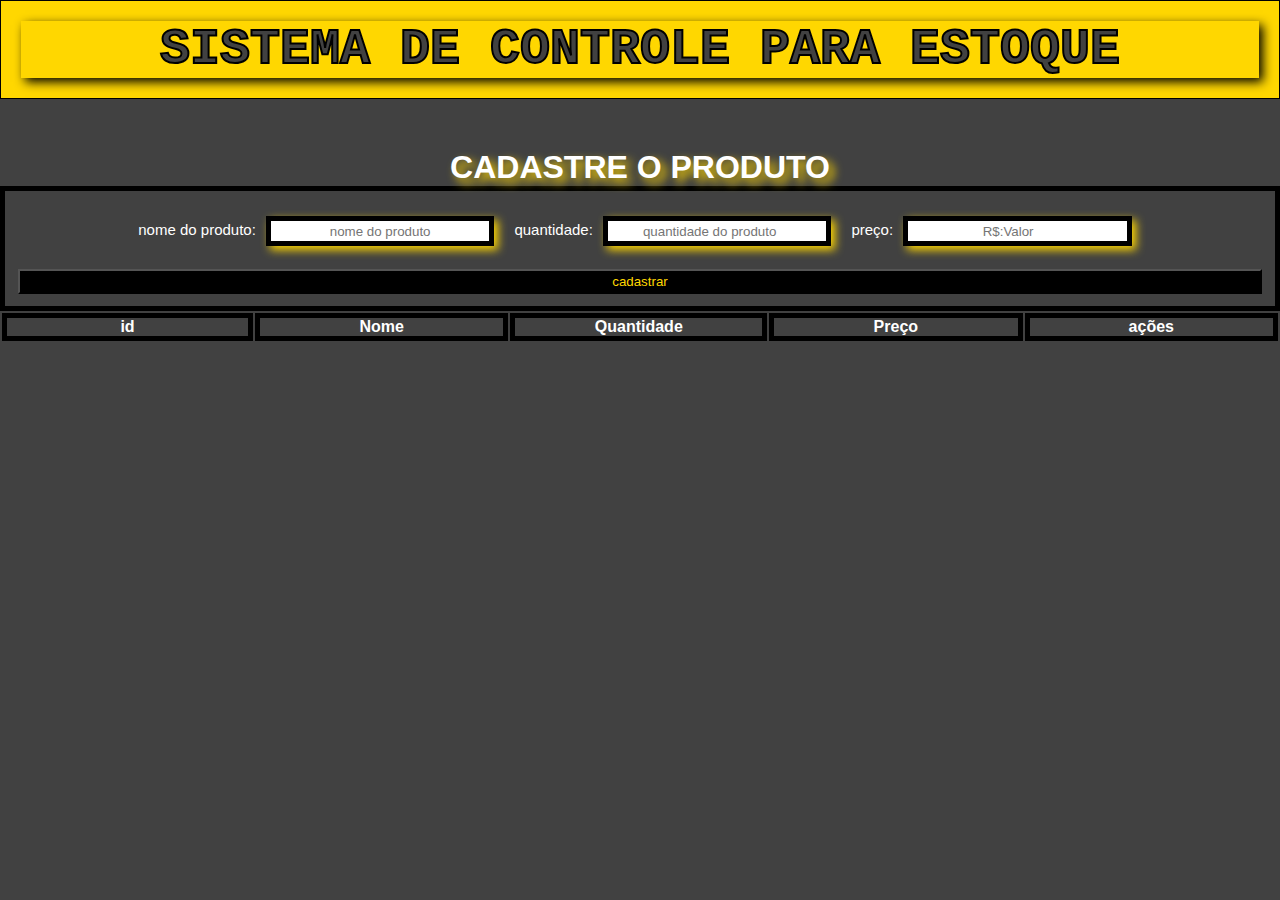
<file: sistema-de-controle-de-estoque-git/index.html>
<!DOCTYPE html>
<html lang="pt-br">

<head>
    <meta charset="UTF-8">
    <meta name="viewport" content="width=device-width, initial-scale=1.0">
    <title>Sistema de controle de estoque</title>
    <link rel="stylesheet" href="style.css">
</head>

<body>
    <header class="header">
       <h1>SISTEMA DE CONTROLE PARA ESTOQUE</h1>
    </header>
    <main>
        <h1>CADASTRE O PRODUTO</h1>
        <div id="main">
            <Form id="form" class="Form">
                <label for="nome">nome do produto:</label>
                <input id="nome" name="nome" type="text" placeholder="nome do produto">

                <br> <br>

                <label for="quantidade">quantidade:</label>
                <input id="quantidade" name="quantidade" type="number" placeholder="quantidade do produto">

                <br><br>

                <label for="preco">preço:</label>
                <input id="preco" name="preco" type="number" step="0.01" placeholder="R$:Valor " >

                <br><br>
                <button type="submit" id="cadastrar" class="cadastrar">cadastrar</button>
            </Form>
            <div class="cabecalhoT">
                <table>
                    <thead>
                        <tr>
                            <th class="cabecalho1">id</th>
                            <th class="cabecalho1">Nome</th>
                            <th class="cabecalho1">Quantidade</th>
                            <th class="cabecalho1">Preço</th>
                            <th class="cabecalho1">ações</th>
                        </tr>
                    </thead>
                    <tbody  id="lista-produtos">

                    </tbody>
                </table>
            </div>
        </div>
    </main>
    <footer></footer>
    <script src="script.js"></script>
</body>

</html>
</file>
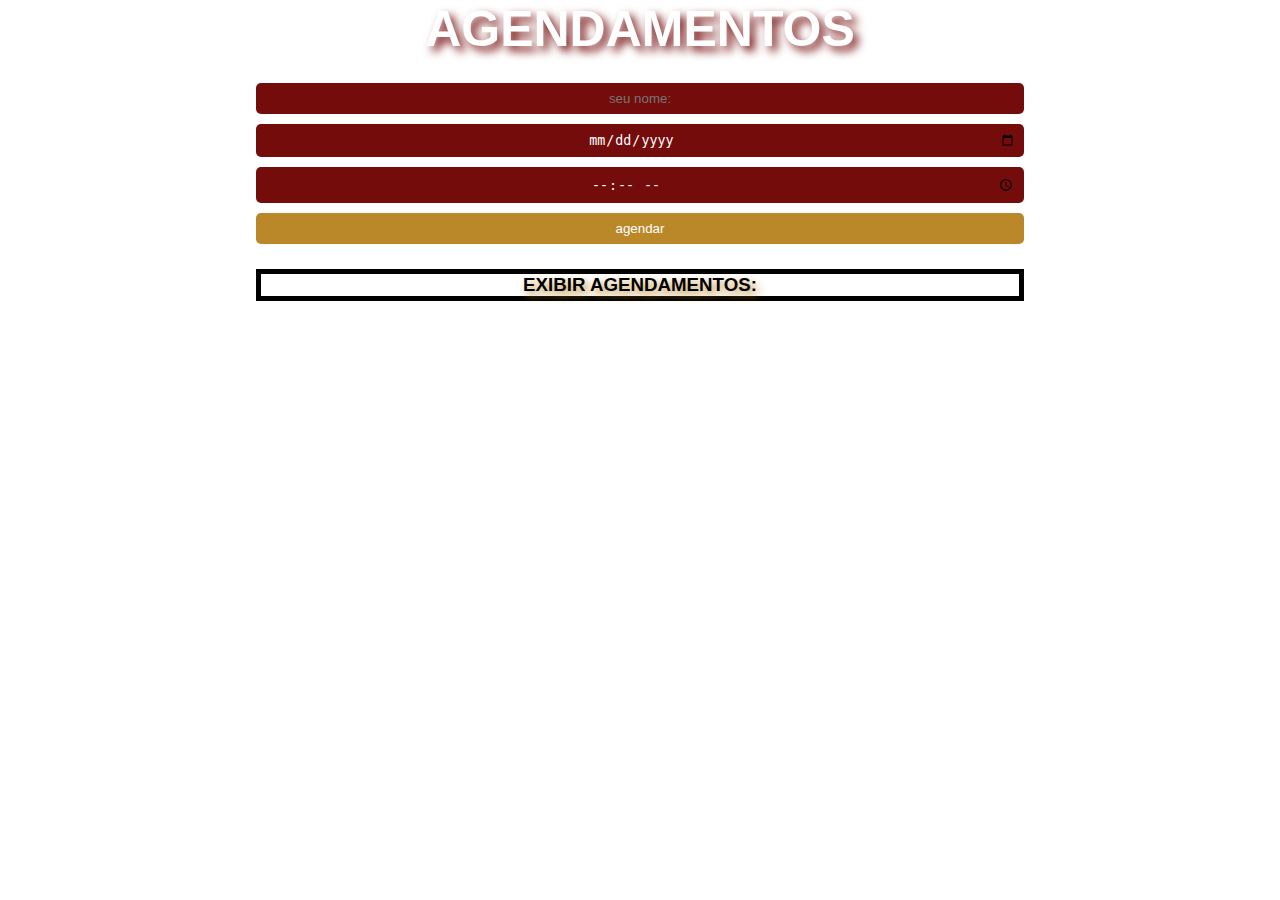
<file: sitema_de_agendamentos_simples/index.html>
<!DOCTYPE html>
<html lang="pt-br">

<head>
    <meta charset="UTF-8">
    <meta name="viewport" content="width=device-width, initial-scale=1.0">
    <title>sistema de agendamento</title>
    <link rel="stylesheet" href="style.css">
</head>

<body>
    <h2>AGENDAMENTOS</h2>
    <input type="text" id="nome" placeholder="seu nome:">
    <input type="date" id="data">
    <input type="time" id="hora">

    <button onclick="agendar()">agendar</button>
    <div class="agendamento" id="listaAgendamentos">
        <h3>EXIBIR AGENDAMENTOS:</h3>
    </div>

    <script src="script.js">

    </script>
</body>

</html>
</file>
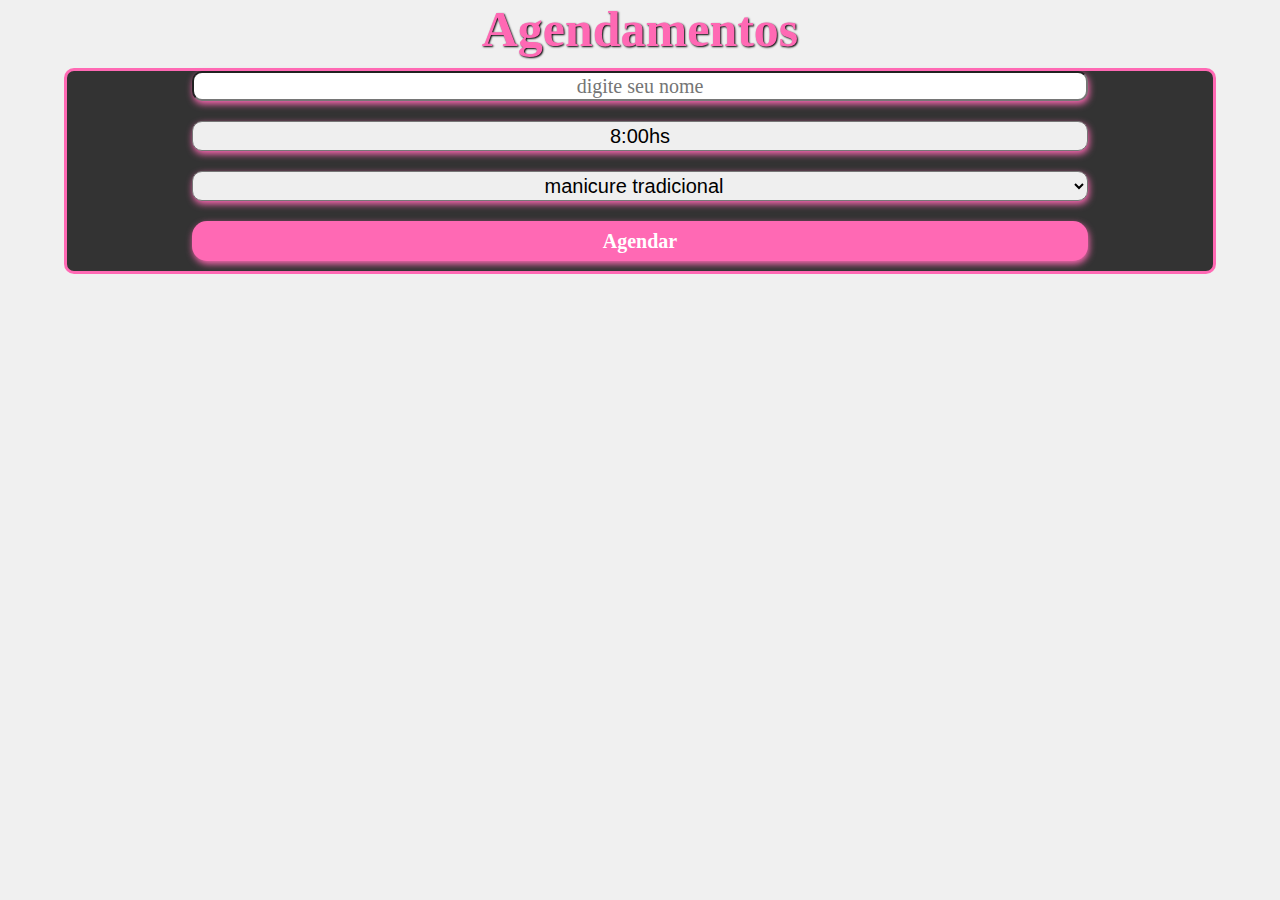
<file: site-unhas-com-agendamento/agendamento_unhas/index.html>
<!DOCTYPE html>
<html lang="pt-br">

<head>
    <meta charset="UTF-8">
    <meta name="viewport" content="width=device-width, initial-scale=1.0">
    <link rel="stylesheet" href="style.css">
    <title>Agendamento de Unhas</title>
</head>

<body>
    <h1>Agendamentos</h1>
    <div id="formAgendamento">

        <div>
            <label for="nomeCliente">
                <input type="text" id="nomeCliente" placeholder="digite seu nome" required>
            </label>
        </div>
   
        <div>
            <label for="horaCliente">
                <select id="horaCliente" required>
                    <option id="option" value="8:00hs">8:00hs</option>
                    <option id="option" value="9:00hs">9:00hs</option>
                    <option id="option" value="10:00hs">10:00hs</option>
                    <option id="option" value="11:00hs">11:00hs</option>
                    <option id="option" value="12:00hs">12:00hs</option>
                    <option id="option" value="13:00hs">13:00hs</option>
                    <option id="option" value="14:00hs">14:00hs</option>
                    <option id="option" value="15:00hs">15:00hs</option>
                    <option id="option" value="16:00hs">16:00hs</option>
                </select>
            </label>
        </div>

        <div>
            <label for="servicoSelecionado">
                <select id="servicoSelecionado" required>
                    <option id="option2" value="manicure tradicional">manicure tradicional</option>
                    <option id="option2" value="alongamento de unhas">alongamento de unhas</option>
                    <option id="option2" value="banho em gel">banho em gel</option>
                    <option id="option2" value="esmaltação em gel">esmaltação em gel</option>
                    <option id="option2" value="blindagem">blindagem</option>
                    <option id="option2" value="pedicure">pedicure</option>
                    <option id="option2" value="spa dos pés">spa dos pés</option>
                </select>
            </label>
        </div>

        <button onclick="addagendamentos()" type="submit" id="agendar">Agendar</button>
    </div>


    <div id="resultado">


    </div>
    <script src="index.js"></script>

</body>

</html>
</file>
<file: sistema-de-controle-de-estoque-git/style.css>
* {
    box-sizing: border-box;
    padding: 0;
    margin: 0;
}

body {
    background-color: rgb(65, 65, 65);
    color: white;
    font-family: Arial, Helvetica, sans-serif;
}

.header {
    border: 1px solid black;
    background-color: gold;
    display: flex;
    justify-content: center;
}

.header h1 {
   flex: 100%;
    font-family: 'Courier New', Courier, monospace;
    text-align: center;
  -webkit-text-stroke-width: 2px;
  -webkit-text-stroke-color: black;
    margin: 20px;
    color: rgb(65, 65, 65);
    font-size: 50px;
    box-shadow: 4PX 4PX 10Px black;
    cursor: pointer;
}

main h1 {
    text-align: center;
    margin-top: 50px;
    font-family: Arial, Helvetica, sans-serif;
    text-shadow: 5px 5px 10px gold;
}

.Form {
    display: flex;
    justify-content: center;
    flex-flow: row wrap;
    border: 5px solid black;
    gap: 10px;
}

.Form input {
    min-width: 18%;
    height: 30px;
    margin-top: 25px;
    box-shadow: 4px 4px 10px gold;
    border: 5px solid black;
    text-align: center;
}

.Form label {
    font-size: 15px;
    margin-top: 30px;

}

.cadastrar {
    flex: 100%;
    background-color: black;
    color: gold;
    padding: 3px;
    cursor: pointer;
    margin: 1%;
}
.cadastrar:hover {
    background-color: gold;
    color: black;
    font-weight: 400;
    box-shadow: 4px 4px 10px black;
}

.cabecalhoT {
    background-color: rgb(65, 65, 65);
    display: flex;
    flex-flow: column wrap;
    align-items: center;
}

.cabecalhoT th {
    color: white;
    width: 30vh;
    text-align: center;
    border: 5px solid black;
}

.cabecalhoT td {
    color: white;
    width: 30vh;
    text-align: center;
    border: 5px solid black;
}


.cabecalhoT button {
    width: 100%;
    background-color: black;
    color: gold;
    cursor: pointer;
    text-shadow: 2px 2px 5px gray;
}
</file>
<file: sitema_de_agendamentos_simples/style.css>
* {
    box-sizing: border-box;
    margin: 0;
}


input,
button {
    padding: 8px;
    margin: 5px 0;
    width: 60%;
    margin-left: 20%;
    text-align: center;
    border: none;
    border-radius: 5px;
    background: #750c0c;
    color: #fff;
}

button {
    background-color: #bb8829;
    color: #fff;
    cursor: pointer;
    transition: background-color 0.3s ease;
}

button:hover {
    background-color: #000000;
}

.agendamento {
    display: flex;
    flex-flow: column wrap;
    gap: 5px;
    margin-top: 20px;
    border: 5px solid black;
    width: 60%;
    margin-left: 20%;
    text-align: center;
    font-family: 'Franklin Gothic Medium', 'Arial Narrow', Arial, sans-serif;
    text-shadow: 4px 4px 8px #bb8829;
}

h2 {
    text-align: center;
    font-size: 50px;
    margin-bottom: 20px;
    font-family: Arial, Helvetica, sans-serif;
    color: #fff;
    text-shadow: 5px 5px 10px #750c0c;

}
</file>
<file: site-unhas-com-agendamento/agendamento_unhas/style.css>
* {
    box-sizing: border-box;
    margin: 0;
    padding: 0;

}

body {
    font-family: Arial, Helvetica, sans-serif;
    background-color: #f0f0f0;
    color: #333;
    height: 100vh;
}

h1 {
    font-size: 50px;
    align-self: center;
    color: #ff69b4;
    text-align: center;
    text-shadow: 1px 1px 2px black;
    font-family: "Eagle Lake", serif;
}

#formAgendamento {
    margin-top: 10px;
    display: flex;
    justify-content: center;
    align-items: center;
    flex-flow: column wrap;
    width: 90%;
    margin-left: 5%;
    gap: 20px;
    border: 3px solid #ff69b4;
    background-color: #333;
    border-radius: 10px;
}

#nomeCliente {
    width: 70vw;
    height: 30px;
    box-shadow: 1px 3px 7px #ff69b4;
    font-family: "Eagle Lake", serif;
    font-size: 20px;
    text-align: center;
    text-decoration-color: #ff1493;
    border-radius: 10px;
}

#nome:hover {
    transition: 0.10s ease-in-out;
    box-shadow: 2px 5px 10px #ff1493;
}

#horaCliente {
    -webkit-appearance: none;
    appearance: none;
    border-radius: 0;
    width: 70vw;
    height: 30px;
    box-shadow: 1px 3px 7px #ff69b4;
    font-size: 20px;
    text-align: center;
    text-decoration-color: #ff1493;
    border-radius: 10px;
}

#horaAgendamento:hover {
    transition: 0.10s ease-in-out;
    box-shadow: 5px 5px 15px #ff1493;
}

#servicoSelecionado {
    width: 70vw;
    height: 30px;
    box-shadow: 1px 3px 7px #ff69b4;
    font-size: 20px;
    text-align: center;
    text-decoration-color: #ff1493;
    border-radius: 10px;
}

#servicoSelecionado:hover {
    transition: 0.10s ease-in-out;
    box-shadow: 2px 5px 10px #ff1493;
}

#agendar {
    width: 70vw;
    height: 40px;
    line-height: 40px;
    background-color: #ff69b4;
    color: white;
    font-size: 20px;
    border: none;
    box-shadow: 1px 3px 7px #ff69b4;
    cursor: pointer;
    font-family: "Eagle Lake", serif;
    border-radius: 15px;
}

#agendar:hover {
    transition: 0.10s ease-in-out;
    box-shadow: 2px 5px 10px #ff1493;
    background-color: #ff1493;
}

#agendar:active {
    box-shadow: inset 1px 3px 7px #ff69b4;
    transform: translateY(2px);
}

#option {
    color: #ff1493;
    font-family: "Eagle Lake", serif;
    font-size: 20px;
    background-color: #f0f0f0;

}

.btn-acompanhar{
    width: 30vh;
    height: 20px;
    line-height: 20px;
    background-color: #ff69b4;
    color: white;
    font-size: 20px;
    border: none;
    box-shadow: 1px 3px 7px #ff69b4;
    cursor: pointer;
    font-family: "Eagle Lake", serif;
    border-radius: 15px;
}

#option2 {
    color: #ff1493;
    font-family: "Eagle Lake", serif;
    font-size: 20px;
    background-color: #f0f0f0;

}

#resultado {
    margin-top: 20px;
    display: flex;
    justify-content: flex-start;
    flex-flow: row wrap;
    width: 100%;
    gap: 2px;

}

#agendamentoExibido {
    flex: 30%;
    height: 100px;
    text-align: center;
    line-height: 20px;
    font-family: "Eagle Lake", serif;
    font-size: 20px;
    margin-top: 5%;
    border: 3px solid #ff1493;
    width: 30%;
    border-radius: 20px;
    background-color: #333;
    color: #ff1493;

}


.areaNome {
    border: 1px solid #ff69b4;
    width: 80%;
    height: 60px;
    background-color: #ff1493;
    margin-bottom: 10px;
}

button,
.delete {
    background: black;
    border: none;
    width: 20%;
    height: 60px;
    text-align: center;
    line-height: 40px;
    cursor: pointer;
    font-weight: bolder;
    color: #ff1493;
    font-size: 20px;
    font-family: "Eagle Lake", serif;
    margin-bottom: 10px;

}

button:hover,
.delete:hover {
    background-color: #333;
    transition: 0.10s ease-in-out;
}

button:active,
.delete:active {
    box-shadow: inset 1px 3px 7px #ff69b4;
    transform: translateY(2px);
}
</file>
